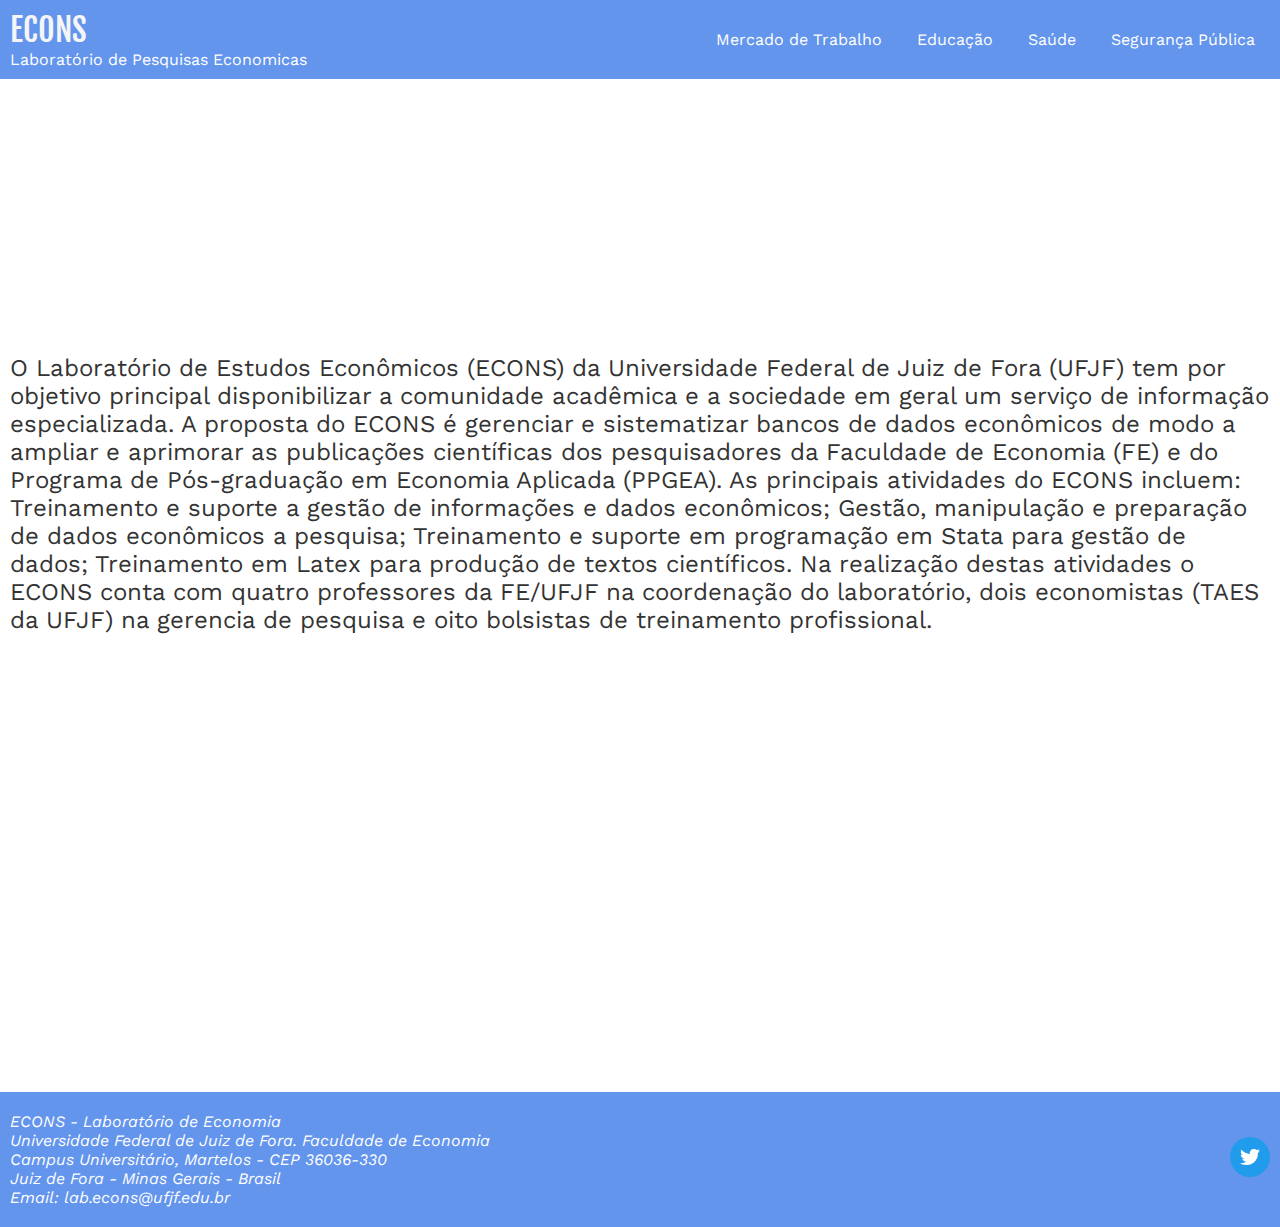
<file: index.html>
<!DOCTYPE html>
<html lang="pt-br">

<head>
    <meta charset="UTF-8">
    <meta name="viewport" content="width=device-width, initial-scale=1.0">
    <meta http-equiv="X-UA-Compatible" content="ie=edge">
    <title>ECONS</title>
    <link rel="stylesheet" href="./estilo.css">
</head>

<body>

    <!-- Site Header -->
    <header class="site-header">
        <div class="container">
            <div class="header-flex">

                <!-- Logomarca Header -->
                <div class="header-logomarca">
                    <h1><a href="/#">ECONS</a></h1>
                    <p><a href="/#">Laboratório de Pesquisas Economicas</a></p>
                </div>
                <!-- /Logomarca Header -->

                <!-- Botão abrir offcanvas -->
                <a class="offcanvas-button" href="#menu"></a>

                <!-- Navegação Header -->
                <nav class="header-nav" id="menu">
                    <!-- Botão fechar offcanvas -->
                    <div class="offcanvas-close" onclick="history.back()"></div>

                    <a href="mercado_trabalho/mercado_trabalho.html">Mercado de Trabalho</a>

                    <a href="www.google.com">Educação</a>

                    <a href="www.google.com">Saúde</a>

                    <a href="www.google.com">Segurança Pública</a>
                    


                </nav>
                <!-- /Navegação Header -->

            </div>
        </div>
    </header>
    <!-- /Site Header -->
    <main>
        <!-- Seção Hero -->
        <section class="hero-section">
            <div class="container">
                
                <p>
                    O Laboratório de Estudos Econômicos (ECONS) da Universidade Federal de Juiz de Fora (UFJF)
                    tem por objetivo principal disponibilizar a comunidade acadêmica e a sociedade em geral um
                    serviço de informação especializada. A proposta do ECONS é gerenciar e sistematizar bancos
                    de dados econômicos de modo a ampliar e aprimorar as publicações científicas dos
                    pesquisadores da Faculdade de Economia (FE) e do Programa de Pós-graduação em Economia
                    Aplicada (PPGEA). As principais atividades do ECONS incluem:



                    Treinamento e suporte a gestão de informações e dados econômicos;
                    Gestão, manipulação e preparação de dados econômicos a pesquisa;
                    Treinamento e suporte em programação em Stata para gestão de dados;
                    Treinamento em Latex para produção de textos científicos.


                    Na realização destas atividades o ECONS conta com quatro professores da FE/UFJF na
                    coordenação do laboratório, dois economistas (TAES da UFJF) na gerencia de pesquisa e oito
                    bolsistas de treinamento profissional.
                    

                </p>

            </div>
        </section>
        <!-- /Seção Hero -->

        <!-- Seção Introdução -->
        <section class="info-section" id="introducao">
            <div class="container">
                <div class="info-flex">

                    <!-- Header introdução -->
                    <header>
                        <h2></h2>
                        <p>
                           

                        </p>

                        
                    </header>
                    <!-- /Header introdução -->


                </div>
            </div>
        </section>
        <!-- /Seção Introdução -->
         

    </main>
    <!-- Footer do site -->
    <footer class="site-footer">
        <div class="container">
            <div class="footer-flex">

                <!-- Informações Footer -->
                <aside class="footer-info">
                    <address>
                        ECONS - Laboratório de Economia<br />
                        Universidade Federal de Juiz de Fora. Faculdade de Economia<br />
                        Campus Universitário, Martelos - CEP 36036-330<br />
                        Juiz de Fora - Minas Gerais - Brasil<br />
                        Email: lab.econs@ufjf.edu.br <br />

                    </address>
                </aside>
                <!-- /Informações Footer -->

                <!-- Navegação Social -->
                <nav class="social-nav">
                    
                    <a href="https://twitter.com/ufjf_" title="twitter"></a>

                </nav>
                <!-- /Navegação Social -->

            </div>
        </div>
    </footer>
    

</body>

</html>
</file>
<file: estilo.css>
/* Parte 0: Padronização */

/* 0.1: Importação Fontes */
@import url('https://fonts.googleapis.com/css?family=Fjalla+One|Work+Sans');

/* 0.2: Padronização página e elementos */
html,
body {
    font-family: 'Work Sans', sans-serif;
    font-size: 16px;
    margin: 0;
    color: #333;
    scroll-behavior: smooth;
}

h1,
h2,
h3,
h4,
h5,
h6 {
   
    font-family: 'Fjalla One', sans-serif;
    font-weight: inherit;
}
 p {
    text-align: left;
}

/* 0.3: Padronização Comportamento */
* {
    box-sizing: border-box;
}

img,
video {
    max-width: 100%;
}

/* 0.4: Criação do Container do site e elementos reusáveis */
.container {
    width: 100%;
    max-width: 1550px;
    margin: 0 auto;
    padding: 0 10px;
}

/* Parte 1: Header */

/* 1.1: Header Geral */
.site-header {
    padding: 10px 0;
    background-color:#6495ED;
    color: #fff;
}

/* 1.2: Elementos gerais */
.site-header a {
    color: inherit;
    text-decoration: none;
}

/* 1.3: Logomarca */
.header-logomarca h1 {
    color:whitesmoke;
}

.header-logomarca h1,
.header-logomarca p {
    margin: 0;
}

/* 1.4: Posicionamento (Flex) */
.header-flex {
    display: flex;

    /* Posicionamento horizontal: Se afastar */
    justify-content: space-between;

    /* Posicionamento Vertical: Centralizado */
    align-items: flex-end;
}

/* 1.5: Navegação */
.header-nav a {
    display: inline-block;
    color: #fff;
    padding: 20px 15px;
    border-radius: 4px;

}

/* 1.5.1: Efeito Hover */
.header-nav a:hover {
    background-color: rgba(0, 0, 0, 0.1);
}



/* 2.3: Posicionamento */
.hero-section {
    /* 2.3.1: Flex */
    display: flex;
    /* Posicionamento vertical e horizontal: Centralizar */
    align-items: center;
    justify-content: center;

    /* 2.3.2: Texto geral */
    text-align: center;
    font-size: 24px;

    /* 2.3.3: Fonte responsiva */
    font-size: 1.5em;
}
/* 2.5: Botões */
.hero-section a {
    display: inline-block;
    border: 2px solid #fff;
    padding: 10px 15px;
    text-decoration: none;
    border-radius: 30px;

    /* Evitar que elementos se toquem */
    margin: 10px;

    /* Herança */
    color: inherit;
}

/* 2.5.1: Hover botão */
.hero-section a:hover {
    background: #fff;
    color: #01264c;
}


/* Parte 3: Seção de introdução */

/* 3.1: Definição da Seção geral */
.info-section {
    padding: 80px 0;
    font-size: 1.2em;
}

/* 3.2: Posicionamento */
.info-flex {
    display: flex;
    /* Alinhamento Vertical: Centro */
    align-items: center;
    /* Alinhamento Horizontal: Auto */
}

/* 3.3: Vídeo */
.info-flex>video {

    /* 3.3.1: Mudança da ordem */
    order: -1;

    /* 3.3.2: Espaçamento */
    margin-right: 15px;
}

/* Parte 4: Seção de cards */

/* 4.1: Definição geral */
.cards-section {
    padding: 40px 0;
    background: #319bcb;
    color: #fff;
}

/* 4.2: Estilizaçã Header */
.cards-section header {
    font-size: 1.2em;
}

/* 4.4: Estilo Card */
.card {
    background: #fff;
    color: #333;
    padding: 15px;
    text-align: center;
}


/* Parte 5: Sessão de Marcas */

/* 5.1: Sessão Geral */
.brands-section {
    padding: 40px 0;
}

/* 5.2: Grid de Cards */
.brands-grid {
    display: grid;
    grid-gap: 15px;
    grid-template-columns: repeat(auto-fill, minmax(250px, 1fr));
}



/* 6: Rodapé */

/* 6.1: Estilo Geral */
.site-footer {
    background-color: #6495ED;
    color: #fff;
    padding: 20px 0;
}


/* 6.3: Posicionamento */
.footer-flex {
    display: flex;

    /* Centralização Vertical */
    align-items: center;

    /* Espaçamento Horizontal */
    justify-content: space-between;
}

/* 6.4: Navegação Social */
.social-nav a {
    /* 6.4.1: Estilo geral */
    background-color: #333;
    text-decoration: none;

    /* 6.4.2: Forma */
    display: inline-block;
    border-radius: 50%;
    width: 40px;
    height: 40px;

    /* 6.4.3: Background */
    background-image: url('./assets/icon-link.png');
    background-size: 50%;
    background-position: 50% 50%;
    background-repeat: no-repeat;
}

/* 6.5: Estilização baseado em atributo */

.social-nav a[href*="twitter"] {
    background-color: #219beb;
    background-image: url('./assets/icon-twitter.png')
}




    /* 9.5: Correções gerais */

    /* 9.5.1: Correção altura hero novo tamanho header */
    .hero-section {
        height: calc(100vh - 71px);
    }

    /* 9.5.2: Correção video info: Quebrar grid */
    .info-flex {
        flex-wrap: wrap;
    }

    /* 9.5.3: Posicionamento vídeo */
    .info-flex>video {
        width: 100%;
        order: 0;
        margin-right: 0;
        margin-top: 10px;
    }

    /* 9.5.4: Correção cards Marcas */
    .brands-grid {
        grid-gap: 10px;
        grid-template-columns: repeat(auto-fill, minmax(150px, 1fr));
    }

    .brand-card {
        padding: 20px;
    }





/* Parte 10: Melhorias CSS */

/* 10.1: Header fixo */
.site-header {
    position: sticky;
    top: 0;
    z-index: 1;
}


/* 10.3: Animação janela  */
.modal>.modal-content {
    /* Animação da janela subindo */
    transform: translateY(30%);
}

.modal:target>.modal-content {
    transform: translateY(0%);

}

/* 10.4: Animação Título Hero */

/* 10.4.1: Definição de frames para animação de pulse */
@keyframes pulse {
    0%, 100% {
        transform: scale(1);
    }

    50% {
        transform: scale(1.2);
    }
}
</file>
